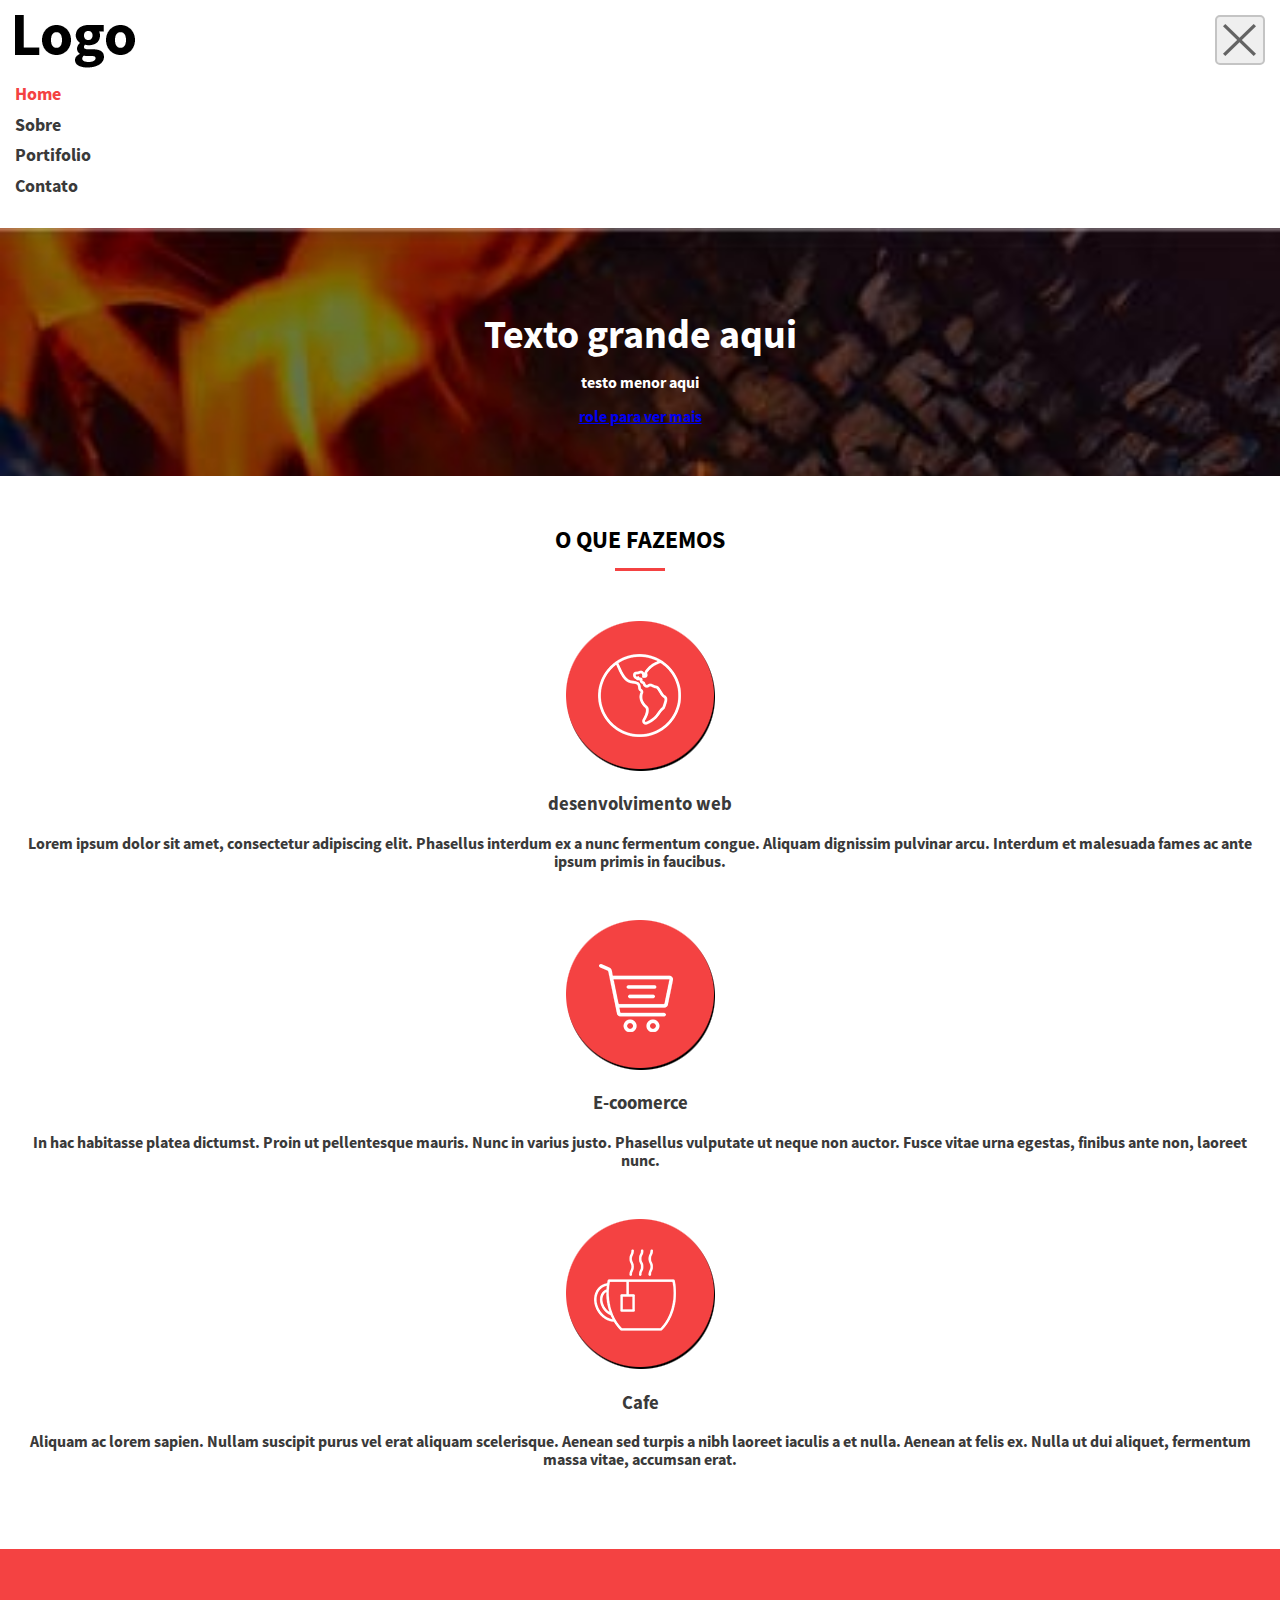
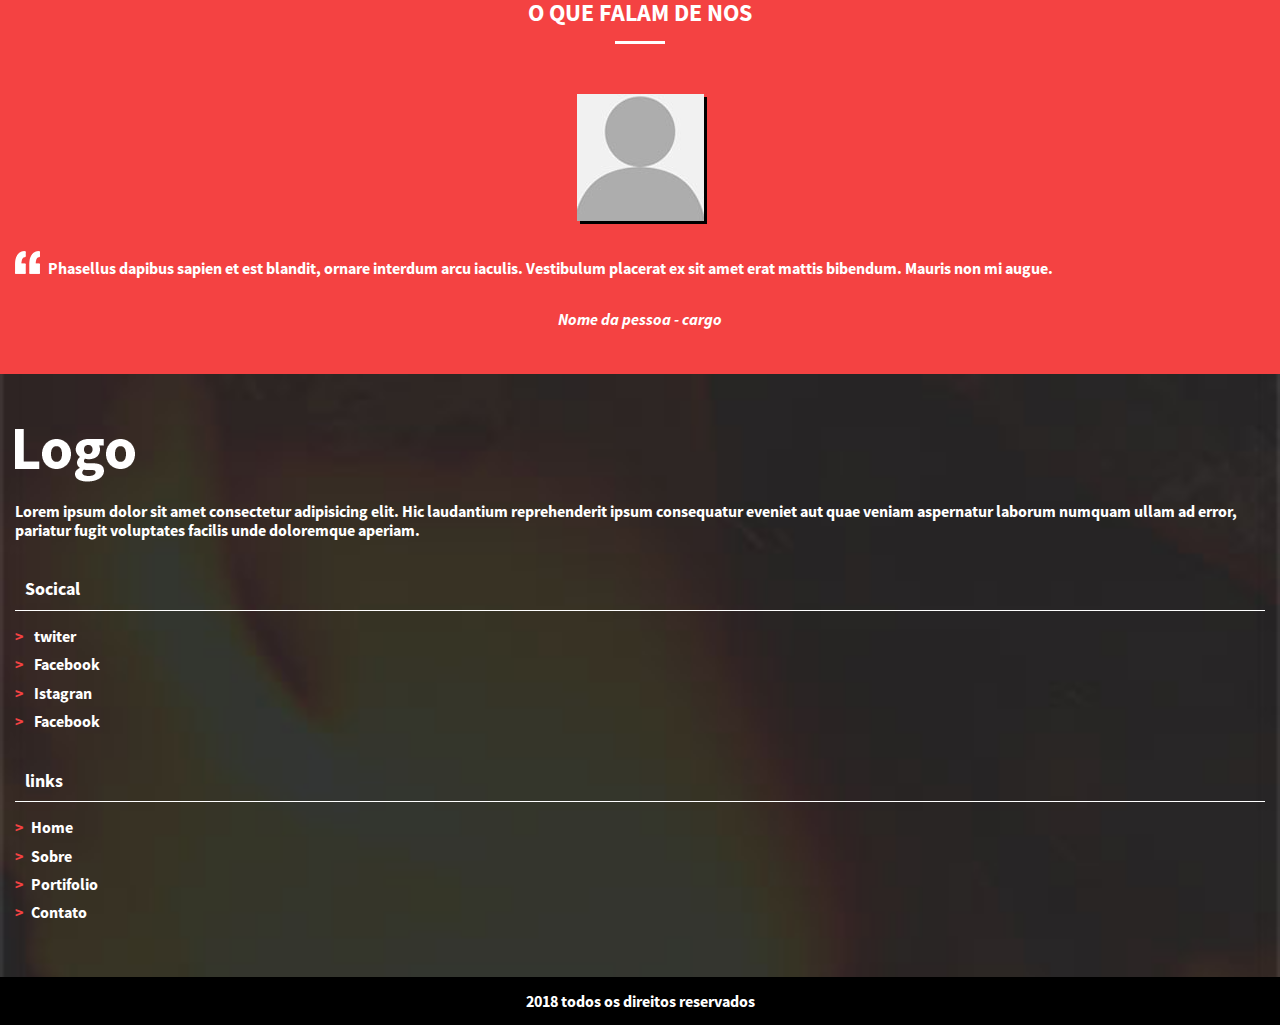
<file: index.html>
<!DOCTYPE html>
<html lang="pt-br">

<head>
    <meta charset="UTF-8">
    <meta name="viewport" content="width=device-width, initial-scale=1.0">
    <meta http-equiv="X-UA-Compatible" content="ie=edge">
    <link rel="stylesheet" href="css/style.css">
    <title>Empresa</title>

</head>

<body>

    <header class="cabecalho">
        <h1 class="logo">Titulo </h1>
        <nav class="menu-principal">
            <button class="menu-principal__btn menu-principal__btn--fechar">abrir/fecha</button>
            <ul class="menu-principal__lista">
                <li>
                    <a class="menu-principal__item menu-principal__item--atual" href="index.html">Home</a>
                </li>
                <li>
                    <a class="menu-principal__item" href="sobre.html">Sobre</a>
                </li>
                <li>
                    <a class="menu-principal__item" href="portifolio.html">Portifolio</a>
                </li>
                <li>
                    <a class="menu-principal__item" href="contato.html">Contato</a>
                </li>
            </ul>
        </nav>
    </header>

    <main>
        <header class="cabecalho-home">
            <h2 class="cabecalho-home__titulo">Texto grande aqui</h2>
            <p class="cabecalho-home__subtitulo">testo menor aqui</p>
            <a class="cabecalho-home__role" href="#servicos">role para ver mais</a>
        </header>
        <section id="servicos" class="servico">
            <h2 class="home__titulo">O que fazemos</h2>
            <section class="servico__item">
                <img src="img/icone-desenvolvimento-web.png" alt="icone planeta terra">
                <h3>desenvolvimento web</h3>
                <p class="servico__texto">Lorem ipsum dolor sit amet, consectetur adipiscing elit. Phasellus interdum ex a nunc fermentum congue. Aliquam
                    dignissim pulvinar arcu. Interdum et malesuada fames ac ante ipsum primis in faucibus. </p>
            </section>
            <section class="servico__item">
                <img src="img/icone-carrinho-compras.png" alt="icone carrinho de compras">
                <h3>E-coomerce</h3>
                <p class="servico__texto">
                    In hac habitasse platea dictumst. Proin ut pellentesque mauris. Nunc in varius justo. Phasellus vulputate ut neque non auctor.
                    Fusce vitae urna egestas, finibus ante non, laoreet nunc.
                </p>
            </section>
            <section class="servico__item">
                <img src="img/icone-cafe.png" alt="icone xicara de cafe">
                <h3>Cafe</h3>
                <p class="servico__texto">
                    Aliquam ac lorem sapien. Nullam suscipit purus vel erat aliquam scelerisque. Aenean sed turpis a nibh laoreet iaculis a et
                    nulla. Aenean at felis ex. Nulla ut dui aliquet, fermentum massa vitae, accumsan erat.
                </p>
            </section>
        </section>
        <section class="depoimentos">
            <h2 class="home__titulo home__titulo--branco">O que falam de nos</h2>
            <section class="depoimentos__item">
                <img class="depoimentos__img" src="img/depoimentos/pessoa-1.jpg" alt="foto da pessoa de depoimento">
                <p class="depoimentos__texto">
                    Phasellus dapibus sapien et est blandit, ornare interdum arcu iaculis. Vestibulum placerat ex sit amet erat mattis bibendum.
                    Mauris non mi augue.
                </p>
                <p class="depoimentos__pessoa">
                    Nome da pessoa - cargo
                </p>
            </section>
        </section>
    </main>

    <footer class="rodape">
        <div class="rodape__linha-1">
            <div class="rodape_coluna">
                <a href="index.html" class="logo logo--branco">Desing responsivo</a>
                <p>
                    Lorem ipsum dolor sit amet consectetur adipisicing elit. Hic laudantium reprehenderit ipsum consequatur eveniet aut quae
                    veniam aspernatur laborum numquam ullam ad error, pariatur fugit voluptates facilis unde doloremque aperiam.
                </p>
            </div>
            <div class="rodape_coluna">
                <h2 class="rodape__titulo">Socical</h2>
                <ul class="rodape__lista-links">
                    <li>
                        <a class="rodape__lista-links__item" href="http://twiter.com" target="_blank"> twiter </a>
                    </li>
                    <li>
                        <a class="rodape__lista-links__item" href="http://facebook.com" target="_blank"> Facebook </a>
                    </li>
                    <li>
                        <a class="rodape__lista-links__item" href="http://istagran.com" target="_blank"> Istagran </a>
                    </li>
                    <li>
                        <a class="rodape__lista-links__item" href="http://facebook.com" target="_blank"> Facebook </a>
                    </li>
                </ul class="rodape__lista-links">
            </div>
            <div class="rodape_coluna">
                <h2 class="rodape__titulo">links</h2>
                <ul class="rodape__lista-links">
                    <li>
                        <a class="rodape__lista-links__item" href="index.html">Home</a>
                    </li>

                    <li>
                        <a class="rodape__lista-links__item" href="sobre.html">Sobre</a>
                    </li>

                    <li>
                        <a class="rodape__lista-links__item" href="portifolio.html">Portifolio</a>
                    </li>

                    <li>
                        <a class="rodape__lista-links__item" href="contato.html">Contato</a>
                    </li>
                </ul>
            </div>
        </div>
        <div class="rodape__linha-2">
            2018 todos os direitos reservados
        </div>
    </footer>

</body>

</html>
</file>
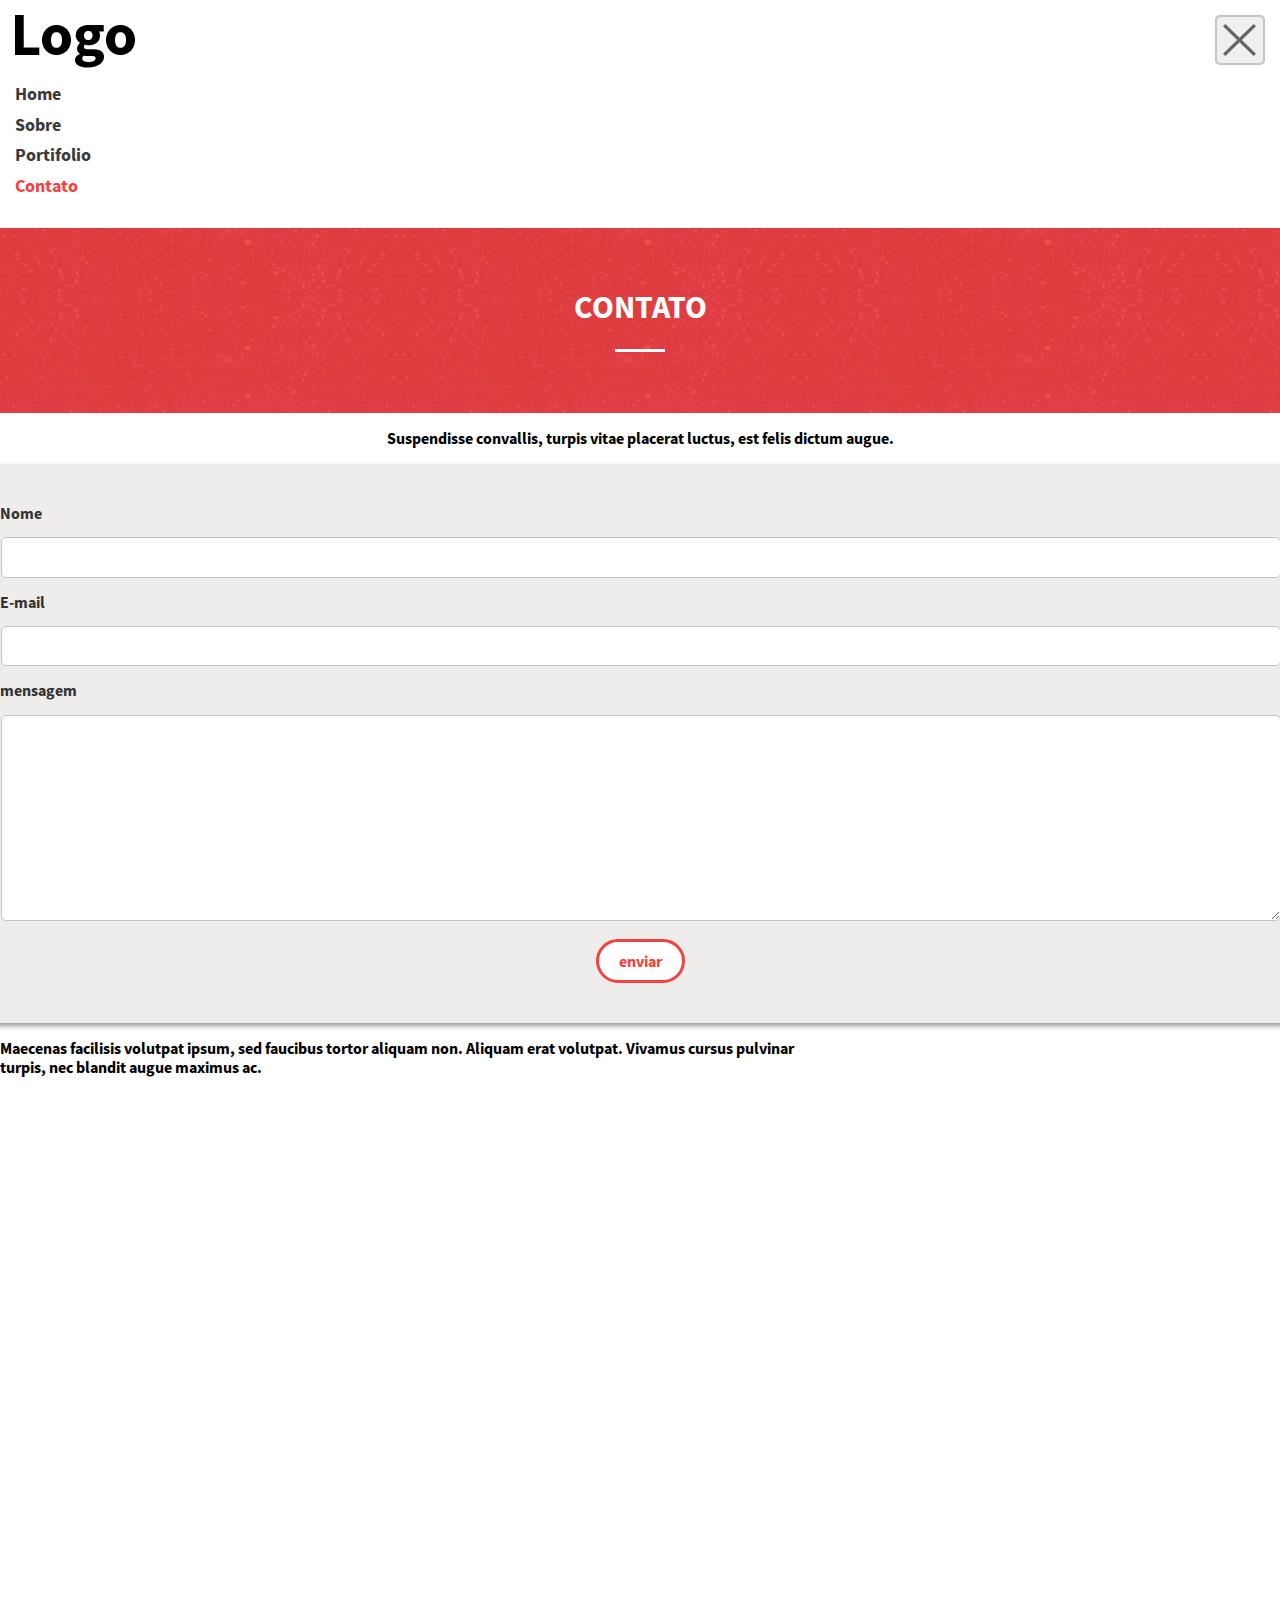
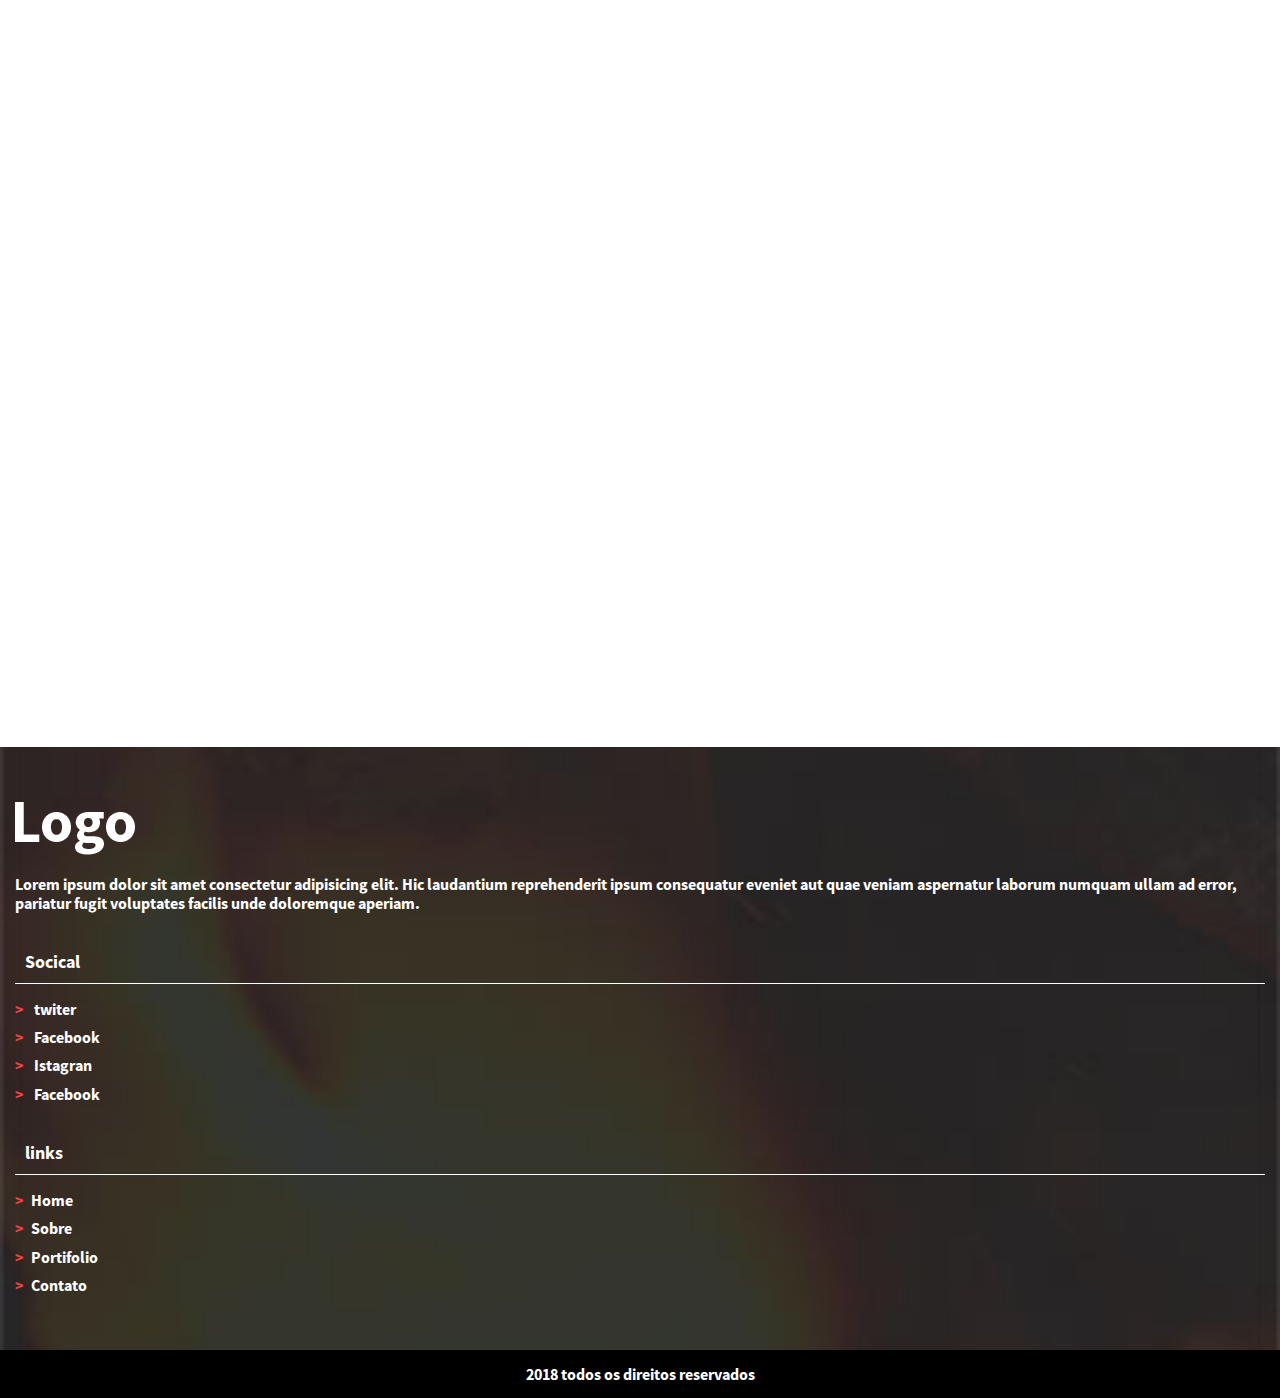
<file: contato.html>
<!DOCTYPE html>
<html lang="pt-br">

<head>
    <meta charset="UTF-8">
    <meta name="viewport" content="width=device-width, initial-scale=1.0">
    <meta http-equiv="X-UA-Compatible" content="ie=edge">
    <link rel="stylesheet" href="css/style.css">

    <title>Empresa</title>

</head>

<body>

    <header class="cabecalho">
        <a href="index.html" class="logo">Titulo </a>
        <nav class="menu-principal">
            <button class="menu-principal__btn menu-principal__btn--fechar">abrir/fecha</button>
            <ul class="menu-principal__lista">
                <li>
                    <a class="menu-principal__item " href="index.html">Home</a>
                </li>
                <li>
                    <a class="menu-principal__item " href="sobre.html">Sobre</a>
                </li>
                <li>
                    <a class="menu-principal__item" href="portifolio.html">Portifolio</a>
                </li>
                <li>
                    <a class="menu-principal__item menu-principal__item--atual" href="contato.html">Contato</a>
                </li>
            </ul>
        </nav>
    </header>

    <main>
        <header class="pagina-cabecalho">
            <h1 class="pagina-cabecalho__titulo">Contato</h1>
        </header>
        <section class="pagina-conteudo">
            <p class="text-center">
                Suspendisse convallis, turpis vitae placerat luctus, est felis dictum augue.
            </p>
            <form action="#" class="formulario">
                <div class="formulario__grupo">
                    <label class="formulario__label" for="nome">Nome</label>
                    <br>
                    <input class="formulario__campo"id="text" type="text" name="nome">
                </div>
                <div class="formulario__grupo">
                    <label class="formulario__label" for="email">E-mail</label>
                    <br>
                    <input class="formulario__campo"i id="email" type="email" name="email">
                </div>
                <div class="formulario__grupo">
                    <label class="formulario__label" for="mensagem">mensagem</label>
                    <br>
                    <textarea class="formulario__campo"i type="mensagem" name="mensagem" cols="30" rows="10"></textarea>
                </div>
                <input type="submit" class="formulario__botao" value="enviar">
            </form>
            <p>
                Maecenas facilisis volutpat ipsum, sed faucibus tortor aliquam non. Aliquam erat volutpat. Vivamus cursus pulvinar
                <br> turpis, nec blandit augue maximus ac.
            </p>
            <div class="mapa">
                <iframe src="https://www.google.com/maps/embed?pb=!1m10!1m8!1m3!1d36893.84283596976!2d-51.12158191938315!3d-30.01120827770555!3m2!1i1024!2i768!4f13.1!5e0!3m2!1spt-BR!2sbr!4v1526434983629"
                    width="600" height="450" frameborder="0" style="border:0" allowfullscreen></iframe>
            </div>
        </section>
    </main>

    <footer class="rodape">
        <div class="rodape__linha-1">
            <div class="rodape_coluna">
                <a href="index.html" class="logo logo--branco">Desing responsivo</a>
                <p>
                    Lorem ipsum dolor sit amet consectetur adipisicing elit. Hic laudantium reprehenderit ipsum consequatur eveniet aut quae
                    veniam aspernatur laborum numquam ullam ad error, pariatur fugit voluptates facilis unde doloremque aperiam.
                </p>
            </div>
            <div class="rodape_coluna">
                <h2 class="rodape__titulo">Socical</h2>
                <ul class="rodape__lista-links">
                    <li>
                        <a class="rodape__lista-links__item" href="http://twiter.com" target="_blank"> twiter </a>
                    </li>
                    <li>
                        <a class="rodape__lista-links__item" href="http://facebook.com" target="_blank"> Facebook </a>
                    </li>
                    <li>
                        <a class="rodape__lista-links__item" href="http://istagran.com" target="_blank"> Istagran </a>
                    </li>
                    <li>
                        <a class="rodape__lista-links__item" href="http://facebook.com" target="_blank"> Facebook </a>
                    </li>
                </ul class="rodape__lista-links">
            </div>
            <div class="rodape_coluna">
                <h2 class="rodape__titulo">links</h2>
                <ul class="rodape__lista-links">
                    <li>
                        <a class="rodape__lista-links__item" href="index.html">Home</a>
                    </li>

                    <li>
                        <a class="rodape__lista-links__item" href="sobre.html">Sobre</a>
                    </li>

                    <li>
                        <a class="rodape__lista-links__item" href="portifolio.html">Portifolio</a>
                    </li>

                    <li>
                        <a class="rodape__lista-links__item" href="contato.html">Contato</a>
                    </li>
                </ul>
            </div>
        </div>
        <div class="rodape__linha-2">
            2018 todos os direitos reservados
        </div>
    </footer>

</body>

</html>
</file>
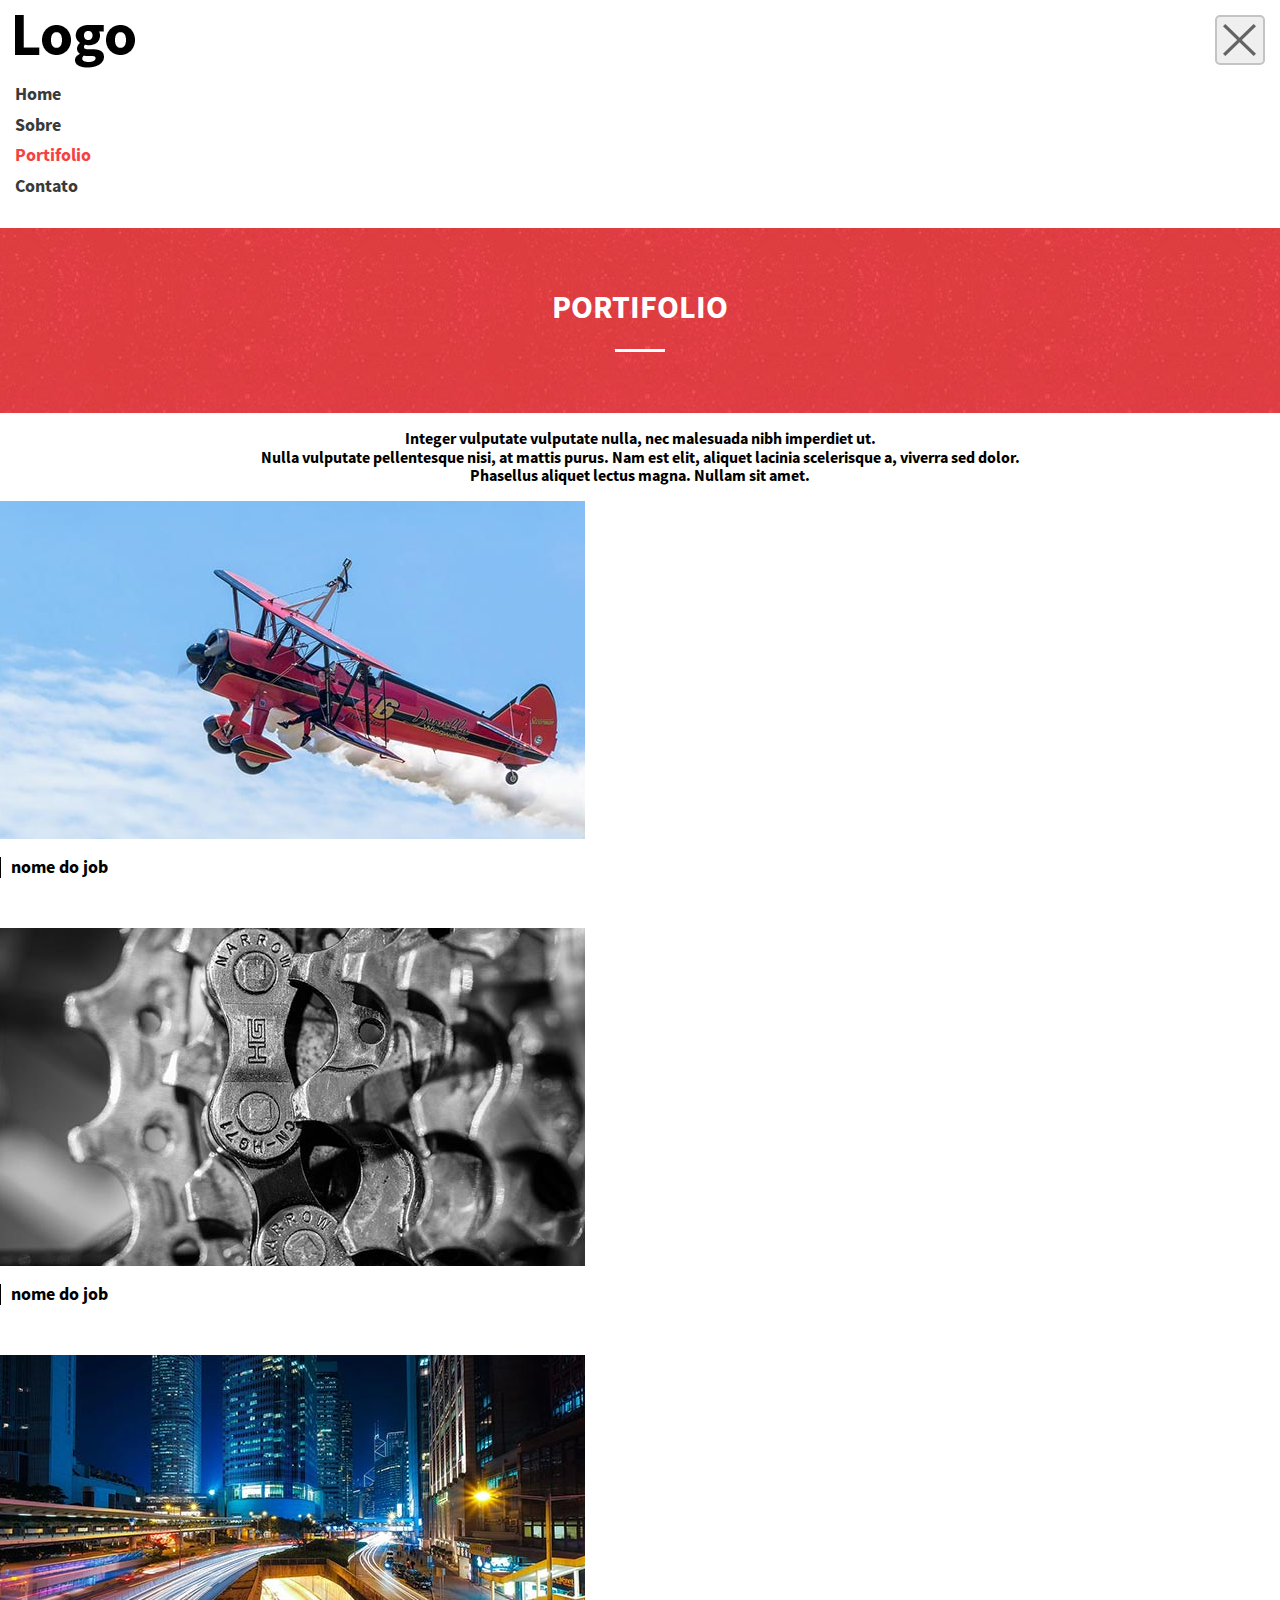
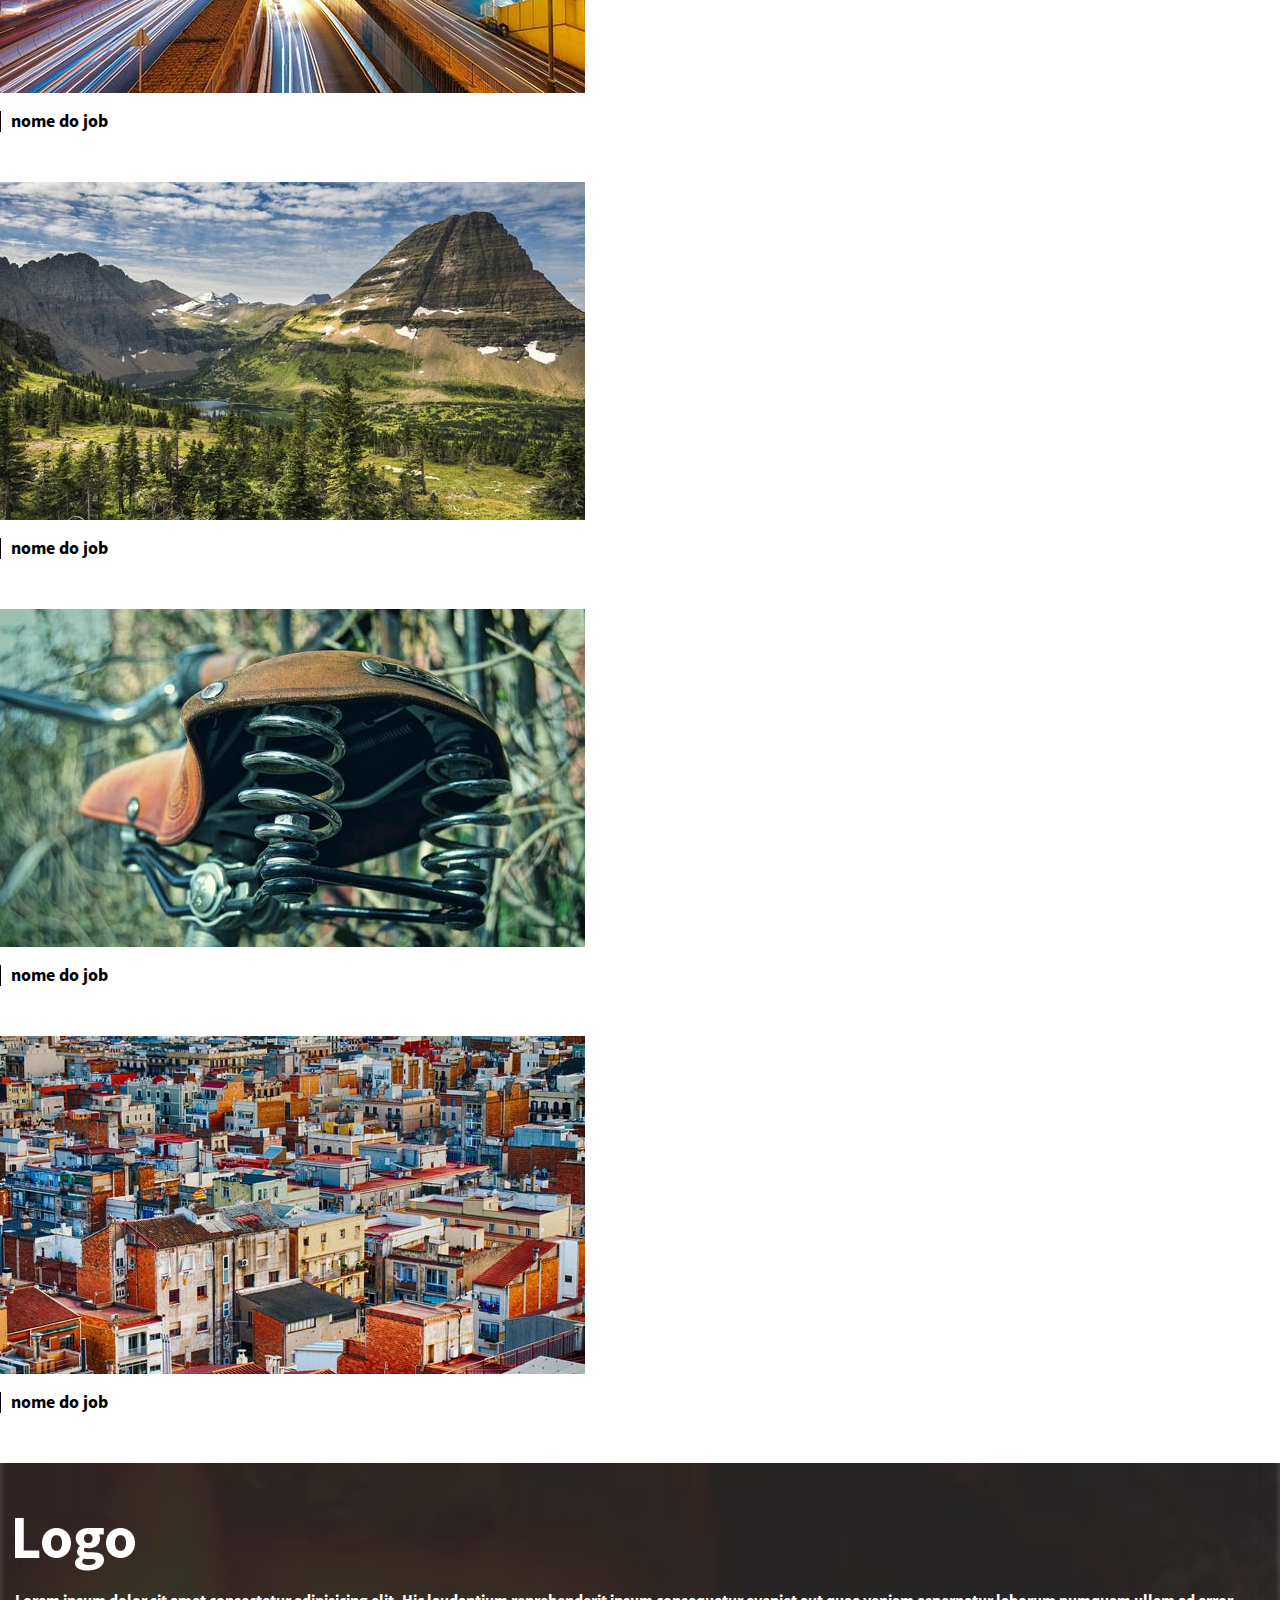
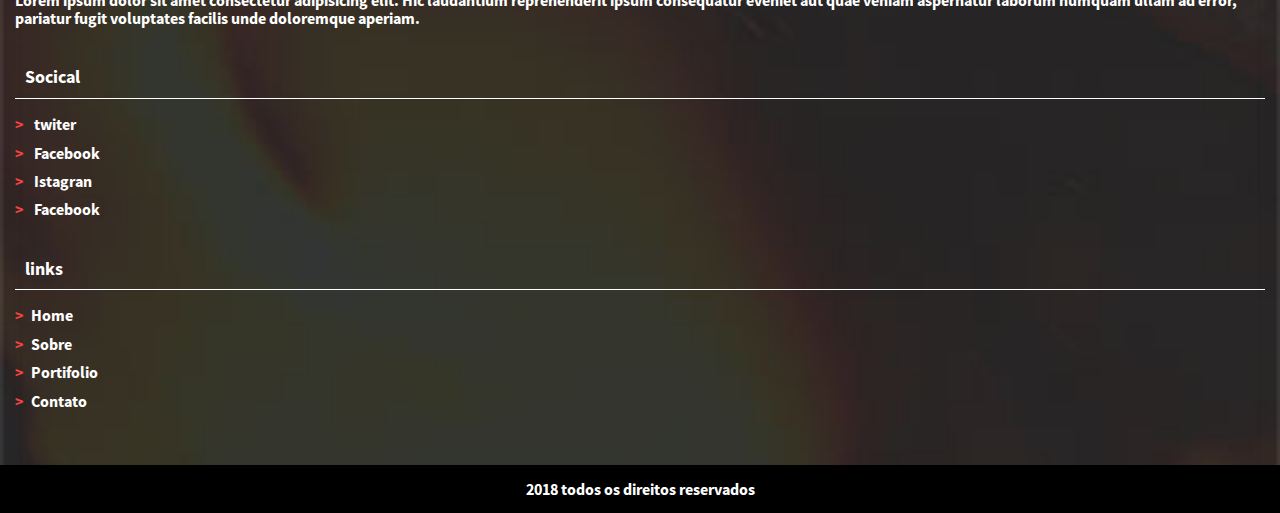
<file: portifolio.html>
<!DOCTYPE html>
<html lang="pt-br">

<head>
    <meta charset="UTF-8">
    <meta name="viewport" content="width=device-width, initial-scale=1.0">
    <meta http-equiv="X-UA-Compatible" content="ie=edge">
    <link rel="stylesheet" href="css/style.css">


    <title>Portifolio</title>

</head>

<body>

    <header class="cabecalho">
        <a href="index.html" class="logo">Titulo </a>
        <nav class="menu-principal">
            <button class="menu-principal__btn menu-principal__btn--fechar">abrir/fecha</button>
            <ul class="menu-principal__lista">
                <li>
                    <a class="menu-principal__item " href="index.html">Home</a>
                </li>
                <li>
                    <a class="menu-principal__item" href="sobre.html">Sobre</a>
                </li>
                <li>
                    <a class="menu-principal__item menu-principal__item--atual" href="portifolio.html">Portifolio</a>
                </li>
                <li>
                    <a class="menu-principal__item" href="contato.html">Contato</a>
                </li>
            </ul>
        </nav>
    </header>

    <main>
        <header class="pagina-cabecalho">
            <h1 class="pagina-cabecalho__titulo">Portifolio</h1>
        </header>
        <section class="pagina-conteudo">
            <p class="text-center">Integer vulputate vulputate nulla, nec malesuada nibh imperdiet ut.
                <br> Nulla vulputate pellentesque nisi, at mattis purus. Nam est elit, aliquet lacinia scelerisque a, viverra
                sed dolor.
                <br> Phasellus aliquet lectus magna. Nullam sit amet.
            </p>
            <nav>

                <ul class="lista-trabalhos">
                    <li class="lista-trabalhos__item">
                        <a href="img/portfolio/aircraft-2806035_1280.jpg">
                            <img class="lista-trabalhos__img" src="img/portfolio/miniaturas/aircraft-2806035_min.jpg" alt="">
                            <h2 class="lista-trabalhos__titulo">nome do job</h2>
                        </a>
                    </li>
                    <li class="lista-trabalhos__item">
                        <a href="img/portfolio/gear-2291916_1280.jpg">
                            <img class="lista-trabalhos__img" src="img/portfolio/miniaturas/gear-2291916_min.jpg" alt="">
                            <h2 class="lista-trabalhos__titulo">nome do job</h2>
                        </a>
                    </li>
                    <li class="lista-trabalhos__item">
                        <a href="img/portfolio/hong-kong-1990268_1280.jpg">
                            <img class="lista-trabalhos__img" src="img/portfolio/miniaturas/hong-kong-1990268_min.jpg" alt="">
                            <h2 class="lista-trabalhos__titulo">nome do job</h2>
                        </a>
                    </li>
                    <li class="lista-trabalhos__item">
                        <a href="img/portfolio/landscape-2268775_1280.jpg">
                            <img class="lista-trabalhos__img" src="img/portfolio/miniaturas/landscape-2268775_min.jpg" alt="">
                            <h2 class="lista-trabalhos__titulo">nome do job</h2>
                        </a>
                    </li>
                    <li class="lista-trabalhos__item">
                        <a href="img/portfolio/saddle-2614038_1280.jpg">
                            <img class="lista-trabalhos__img" src="img/portfolio/miniaturas/saddle-2614038_min.jpg" alt="">
                            <h2 class="lista-trabalhos__titulo">nome do job</h2>
                        </a>
                    </li>
                    <li class="lista-trabalhos__item">
                        <a href="img/portfolio/town-2430571_1920.jpg">
                            <img class="lista-trabalhos__img" src="img/portfolio/miniaturas/town-2430571_min.jpg" alt="">
                            <h2 class="lista-trabalhos__titulo">nome do job</h2>
                        </a>
                    </li>
                </ul>

            </nav>
        </section>
    </main>

    <footer class="rodape">
        <div class="rodape__linha-1">
            <div class="rodape_coluna">
                <a href="index.html" class="logo logo--branco">Desing responsivo</a>
                <p>
                    Lorem ipsum dolor sit amet consectetur adipisicing elit. Hic laudantium reprehenderit ipsum consequatur eveniet aut quae
                    veniam aspernatur laborum numquam ullam ad error, pariatur fugit voluptates facilis unde doloremque aperiam.
                </p>
            </div>
            <div class="rodape_coluna">
                <h2 class="rodape__titulo">Socical</h2>
                <ul class="rodape__lista-links">
                    <li>
                        <a class="rodape__lista-links__item" href="http://twiter.com" target="_blank"> twiter </a>
                    </li>
                    <li>
                        <a class="rodape__lista-links__item" href="http://facebook.com" target="_blank"> Facebook </a>
                    </li>
                    <li>
                        <a class="rodape__lista-links__item" href="http://istagran.com" target="_blank"> Istagran </a>
                    </li>
                    <li>
                        <a class="rodape__lista-links__item" href="http://facebook.com" target="_blank"> Facebook </a>
                    </li>
                </ul class="rodape__lista-links">
            </div>
            <div class="rodape_coluna">
                <h2 class="rodape__titulo">links</h2>
                <ul class="rodape__lista-links">
                    <li>
                        <a class="rodape__lista-links__item" href="index.html">Home</a>
                    </li>

                    <li>
                        <a class="rodape__lista-links__item" href="sobre.html">Sobre</a>
                    </li>

                    <li>
                        <a class="rodape__lista-links__item" href="portifolio.html">Portifolio</a>
                    </li>

                    <li>
                        <a class="rodape__lista-links__item" href="contato.html">Contato</a>
                    </li>
                </ul>
            </div>
        </div>
        <div class="rodape__linha-2">
            2018 todos os direitos reservados
        </div>
    </footer>

</body>

</html>
</file>
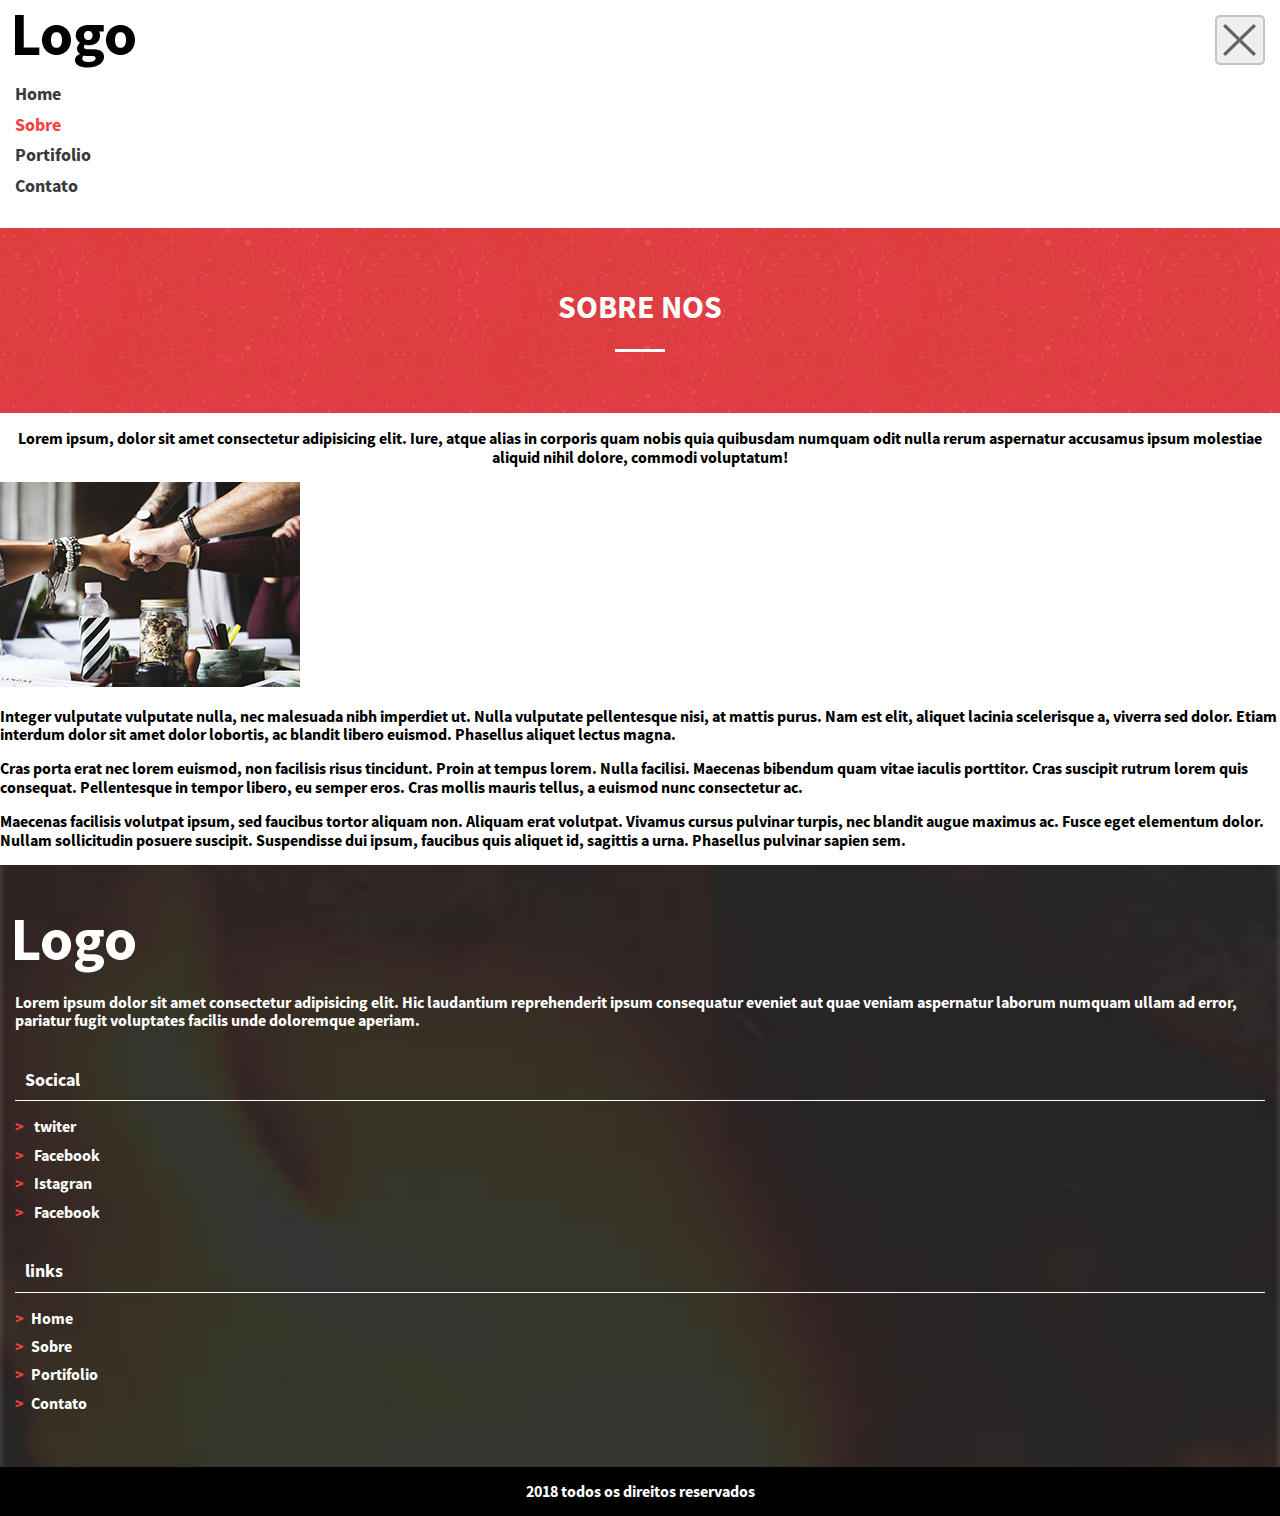
<file: sobre.html>
<!DOCTYPE html>
<html lang="pt-br">

<head>
    <meta charset="UTF-8">
    <meta name="viewport" content="width=device-width, initial-scale=1.0">
    <meta http-equiv="X-UA-Compatible" content="ie=edge">
    <link rel="stylesheet" href="css/style.css">
    <title>Sobre nos</title>

</head>

<body>

    <header class="cabecalho">
        <a href="index.html" class="logo">Titulo </a>
        <nav class="menu-principal">
            <button class="menu-principal__btn menu-principal__btn--fechar">abrir/fecha</button>
            <ul class="menu-principal__lista">
                <li>
                    <a class="menu-principal__item " href="index.html">Home</a>
                </li>
                <li>
                    <a class="menu-principal__item menu-principal__item--atual" href="sobre.html">Sobre</a>
                </li>
                <li>
                    <a class="menu-principal__item" href="portifolio.html">Portifolio</a>
                </li>
                <li>
                    <a class="menu-principal__item" href="contato.html">Contato</a>
                </li>
            </ul>
        </nav>
    </header>

    <main>
        <article>
            <header class="pagina-cabecalho">
                <h1 class="pagina-cabecalho__titulo">Sobre nos</h1>
            </header>
            <section class="pagina-conteudo">
                <p class="text-center">Lorem ipsum, dolor sit amet consectetur adipisicing elit. Iure, atque alias in corporis quam nobis quia quibusdam numquam odit nulla rerum aspernatur accusamus ipsum molestiae aliquid nihil dolore, commodi voluptatum!</p>
                <img src="img/time-unido.jpg" alt="Mesa de trabalho com colegas se comprementando">
                <p>Integer vulputate vulputate nulla, nec malesuada nibh imperdiet ut. Nulla vulputate pellentesque nisi, at mattis purus. Nam est elit, aliquet lacinia scelerisque a, viverra sed dolor. Etiam interdum dolor sit amet dolor lobortis, ac blandit libero euismod. Phasellus aliquet lectus magna. </p>
                <p> Cras porta erat nec lorem euismod, non facilisis risus tincidunt. Proin at tempus lorem. Nulla facilisi. Maecenas bibendum quam vitae iaculis porttitor. Cras suscipit rutrum lorem quis consequat. Pellentesque in tempor libero, eu semper eros. Cras mollis mauris tellus, a euismod nunc consectetur ac. </p>
                <p>Maecenas facilisis volutpat ipsum, sed faucibus tortor aliquam non. Aliquam erat volutpat. Vivamus cursus pulvinar turpis, nec blandit augue maximus ac. Fusce eget elementum dolor. Nullam sollicitudin posuere suscipit. Suspendisse dui ipsum, faucibus quis aliquet id, sagittis a urna. Phasellus pulvinar sapien sem. </p>
            </section>
        </article>
    </main>

    <footer class="rodape">
        <div class="rodape__linha-1">
            <div class="rodape_coluna">
                <a href="index.html" class="logo logo--branco">Desing responsivo</a>
                <p>
                    Lorem ipsum dolor sit amet consectetur adipisicing elit. Hic laudantium reprehenderit ipsum consequatur eveniet aut quae
                    veniam aspernatur laborum numquam ullam ad error, pariatur fugit voluptates facilis unde doloremque aperiam.
                </p>
            </div>
            <div class="rodape_coluna">
                <h2 class="rodape__titulo">Socical</h2>
                <ul class="rodape__lista-links">
                    <li>
                        <a class="rodape__lista-links__item" href="http://twiter.com" target="_blank"> twiter </a>
                    </li>
                    <li>
                        <a class="rodape__lista-links__item" href="http://facebook.com" target="_blank"> Facebook </a>
                    </li>
                    <li>
                        <a class="rodape__lista-links__item" href="http://istagran.com" target="_blank"> Istagran </a>
                    </li>
                    <li>
                        <a class="rodape__lista-links__item" href="http://facebook.com" target="_blank"> Facebook </a>
                    </li>
                </ul class="rodape__lista-links">
            </div>
            <div class="rodape_coluna">
                <h2 class="rodape__titulo">links</h2>
                <ul class="rodape__lista-links">
                    <li>
                        <a class="rodape__lista-links__item" href="index.html">Home</a>
                    </li>
               
                    <li>
                        <a class="rodape__lista-links__item" href="sobre.html">Sobre</a>
                    </li>
        
                    <li>
                        <a class="rodape__lista-links__item" href="portifolio.html">Portifolio</a>
                    </li>
         
                    <li>
                        <a class="rodape__lista-links__item" href="contato.html">Contato</a>
                    </li>
                </ul>
            </div>
        </div>
        <div class="rodape__linha-2">
            2018 todos os direitos reservados
        </div>
    </footer>
</body>

</html>
</file>
<file: css/style.css>
/*! normalize.css v8.0.0 | MIT License | github.com/necolas/normalize.css */
/* Document
   ========================================================================== */
/**
 * 1. Correct the line height in all browsers.
 * 2. Prevent adjustments of font size after orientation changes in iOS.
 */
html {
  line-height: 1.15;
  /* 1 */
  -webkit-text-size-adjust: 100%;
  /* 2 */ }

/* Sections
     ========================================================================== */
/**
   * Remove the margin in all browsers.
   */
body {
  margin: 0; }

/**
   * Correct the font size and margin on `h1` elements within `section` and
   * `article` contexts in Chrome, Firefox, and Safari.
   */
h1 {
  font-size: 2em;
  margin: 0.67em 0; }

/* Grouping content
     ========================================================================== */
/**
   * 1. Add the correct box sizing in Firefox.
   * 2. Show the overflow in Edge and IE.
   */
hr {
  box-sizing: content-box;
  /* 1 */
  height: 0;
  /* 1 */
  overflow: visible;
  /* 2 */ }

/**
   * 1. Correct the inheritance and scaling of font size in all browsers.
   * 2. Correct the odd `em` font sizing in all browsers.
   */
pre {
  font-family: monospace, monospace;
  /* 1 */
  font-size: 1em;
  /* 2 */ }

/* Text-level semantics
     ========================================================================== */
/**
   * Remove the gray background on active links in IE 10.
   */
a {
  background-color: transparent; }

/**
   * 1. Remove the bottom border in Chrome 57-
   * 2. Add the correct text decoration in Chrome, Edge, IE, Opera, and Safari.
   */
abbr[title] {
  border-bottom: none;
  /* 1 */
  text-decoration: underline;
  /* 2 */
  text-decoration: underline dotted;
  /* 2 */ }

/**
   * Add the correct font weight in Chrome, Edge, and Safari.
   */
b,
strong {
  font-weight: bolder; }

/**
   * 1. Correct the inheritance and scaling of font size in all browsers.
   * 2. Correct the odd `em` font sizing in all browsers.
   */
code,
kbd,
samp {
  font-family: monospace, monospace;
  /* 1 */
  font-size: 1em;
  /* 2 */ }

/**
   * Add the correct font size in all browsers.
   */
small {
  font-size: 80%; }

/**
   * Prevent `sub` and `sup` elements from affecting the line height in
   * all browsers.
   */
sub,
sup {
  font-size: 75%;
  line-height: 0;
  position: relative;
  vertical-align: baseline; }

sub {
  bottom: -0.25em; }

sup {
  top: -0.5em; }

/* Embedded content
     ========================================================================== */
/**
   * Remove the border on images inside links in IE 10.
   */
img {
  border-style: none; }

/* Forms
     ========================================================================== */
/**
   * 1. Change the font styles in all browsers.
   * 2. Remove the margin in Firefox and Safari.
   */
button,
input,
optgroup,
select,
textarea {
  font-family: inherit;
  /* 1 */
  font-size: 100%;
  /* 1 */
  line-height: 1.15;
  /* 1 */
  margin: 0;
  /* 2 */ }

/**
   * Show the overflow in IE.
   * 1. Show the overflow in Edge.
   */
button,
input {
  /* 1 */
  overflow: visible; }

/**
   * Remove the inheritance of text transform in Edge, Firefox, and IE.
   * 1. Remove the inheritance of text transform in Firefox.
   */
button,
select {
  /* 1 */
  text-transform: none; }

/**
   * Correct the inability to style clickable types in iOS and Safari.
   */
button,
[type="button"],
[type="reset"],
[type="submit"] {
  -webkit-appearance: button; }

/**
   * Remove the inner border and padding in Firefox.
   */
button::-moz-focus-inner,
[type="button"]::-moz-focus-inner,
[type="reset"]::-moz-focus-inner,
[type="submit"]::-moz-focus-inner {
  border-style: none;
  padding: 0; }

/**
   * Restore the focus styles unset by the previous rule.
   */
button:-moz-focusring,
[type="button"]:-moz-focusring,
[type="reset"]:-moz-focusring,
[type="submit"]:-moz-focusring {
  outline: 1px dotted ButtonText; }

/**
   * Correct the padding in Firefox.
   */
fieldset {
  padding: 0.35em 0.75em 0.625em; }

/**
   * 1. Correct the text wrapping in Edge and IE.
   * 2. Correct the color inheritance from `fieldset` elements in IE.
   * 3. Remove the padding so developers are not caught out when they zero out
   *    `fieldset` elements in all browsers.
   */
legend {
  box-sizing: border-box;
  /* 1 */
  color: inherit;
  /* 2 */
  display: table;
  /* 1 */
  max-width: 100%;
  /* 1 */
  padding: 0;
  /* 3 */
  white-space: normal;
  /* 1 */ }

/**
   * Add the correct vertical alignment in Chrome, Firefox, and Opera.
   */
progress {
  vertical-align: baseline; }

/**
   * Remove the default vertical scrollbar in IE 10+.
   */
textarea {
  overflow: auto; }

/**
   * 1. Add the correct box sizing in IE 10.
   * 2. Remove the padding in IE 10.
   */
[type="checkbox"],
[type="radio"] {
  box-sizing: border-box;
  /* 1 */
  padding: 0;
  /* 2 */ }

/**
   * Correct the cursor style of increment and decrement buttons in Chrome.
   */
[type="number"]::-webkit-inner-spin-button,
[type="number"]::-webkit-outer-spin-button {
  height: auto; }

/**
   * 1. Correct the odd appearance in Chrome and Safari.
   * 2. Correct the outline style in Safari.
   */
[type="search"] {
  -webkit-appearance: textfield;
  /* 1 */
  outline-offset: -2px;
  /* 2 */ }

/**
   * Remove the inner padding in Chrome and Safari on macOS.
   */
[type="search"]::-webkit-search-decoration {
  -webkit-appearance: none; }

/**
   * 1. Correct the inability to style clickable types in iOS and Safari.
   * 2. Change font properties to `inherit` in Safari.
   */
::-webkit-file-upload-button {
  -webkit-appearance: button;
  /* 1 */
  font: inherit;
  /* 2 */ }

/* Interactive
     ========================================================================== */
/*
   * Add the correct display in Edge, IE 10+, and Firefox.
   */
details {
  display: block; }

/*
   * Add the correct display in all browsers.
   */
summary {
  display: list-item; }

/* Misc
     ========================================================================== */
/**
   * Add the correct display in IE 10+.
   */
template {
  display: none; }

/**
   * Add the correct display in IE 10.
   */
[hidden] {
  display: none; }

@font-face {
  font-family: "Source Sans Pro";
  src: url("../fonts/source-sans-pro/SourceSansPro-Regular.otf");
  font-weight: bold; }

@font-face {
  font-family: "Source Sans Pro";
  src: url("../fonts/source-sans-pro/SourceSansPro-Bold.otf");
  font-weight: bold; }

@font-face {
  font-family: "Source Sans Pro";
  src: url("../fonts/source-sans-pro/SourceSansPro-BoldIt.otf");
  font-weight: bold;
  font-style: italic; }

* {
  box-sizing: border-box; }

img {
  max-width: 100%;
  height: auto; }

body {
  font-family: "Source Sans Pro"; }

.cabecalho {
  background: #fff;
  padding: 15px; }

.rodape {
  color: #fff; }

.rodape .logo {
  margin-bottom: 20px; }

.rodape__linha-1 {
  background-color: #272525;
  padding: 15px;
  background-image: url("../img/rodape-bg.jpg");
  background-size: cover; }

.rodape__linha-2 {
  background-color: #000;
  text-align: center;
  padding: 15px; }

.rodape_coluna {
  margin-top: 40px;
  margin-bottom: 40px; }

.rodape__titulo {
  border-bottom: 1px solid #fff;
  padding: 0 10px 10px 10px;
  font-size: 18px; }

.rodape__lista-links {
  padding: 0;
  list-style: none; }

.rodape__lista-links__item {
  color: #fff;
  text-decoration: none;
  margin-bottom: 10px;
  display: block; }

.rodape__lista-links__item::before {
  content: '>';
  margin-right: 8px;
  color: #f44242; }

.text-center {
  text-align: center; }

.depoimentos {
  background-color: #f44242;
  background-image: url();
  background-attachment: fixed;
  color: #fff;
  padding: 30px 0; }

.depoimentos__item {
  padding: 0 15px; }

.depoimentos__img {
  margin: 0 auto;
  display: block;
  box-shadow: 3px 3px 0 #000;
  margin-bottom: 30px; }

.depoimentos__texto {
  line-height: 24px;
  margin-bottom: 30px; }

.depoimentos__texto::before {
  background: url("../img/aspas.png") no-repeat;
  content: '';
  display: inline-block;
  width: 25px;
  height: 23px;
  margin-right: 5px; }

.depoimentos__pessoa {
  text-align: center;
  font-weight: bold;
  font-style: italic; }

.formulario {
  background-color: #efecec;
  margin-left: -15px;
  margin-right: -15px;
  padding: 40px 15px 40px 15px;
  box-shadow: 0 3px 5px #989898; }

.formulario__campo {
  width: 100%;
  border: 1px solid #c4c4c4;
  padding: 10px 5px;
  border-radius: 5px;
  margin: 15px 1px; }

.formulario__label {
  color: #343434; }

.formulario__botao {
  border: 3px solid #f44242;
  border-radius: 300px;
  background-color: #fff;
  color: #f44242;
  padding: 10px 20px;
  cursor: pointer;
  display: block;
  margin: 0  auto;
  font-weight: bold; }

.logo {
  background-image: url("../img/logotipo-preto.png");
  background-repeat: no-repeat;
  display: block;
  width: 120px;
  height: 53px;
  text-indent: -9999px;
  margin: 0; }

.logo--branco {
  background-image: url("../img/logotipo-branco.png"); }

.mapa {
  height: 0;
  padding-bottom: 100%;
  position: relative;
  margin: 0 -15px -25px -15px; }

.mapa iframe {
  width: 100% !important;
  height: 100% !important;
  position: absolute;
  top: 0;
  left: 0; }

.menu-principal__btn {
  display: block;
  width: 50px;
  height: 50px;
  text-indent: -9999px;
  border-color: #c4c4c4;
  border-style: solid;
  border-radius: 5px;
  background-image: url("../img/menuprincipal-btn-bg.png");
  background-repeat: no-repeat;
  background-position: 5px 5px;
  cursor: pointer;
  position: absolute;
  top: 15px;
  right: 15px; }

.menu-principal__btn--fechar {
  background-position: -48px 7px; }

.menu-principal__lista {
  padding: 0;
  list-style: none; }

.menu-principal__item {
  text-decoration: none;
  font-weight: bold;
  color: #3a3a3a;
  display: block;
  margin-bottom: 10px;
  font-size: 18px; }

.menu-principal__item--atual {
  color: #f44242; }

.pagina-cabecalho {
  background-color: #f44242;
  background-image: url("../img/cabecalho-pagina-bg.jpg");
  background-attachment: fixed;
  color: #fff;
  padding-top: 40px;
  padding-bottom: 40px; }

.pagina-cabecalho__titulo {
  text-align: center;
  text-transform: uppercase; }

.pagina-cabecalho__titulo::after {
  background-color: #fff;
  width: 50px;
  height: 3px;
  display: block;
  content: '';
  margin: 0 auto;
  margin-top: 23px; }

.servico {
  padding: 30px 0; }

.servico__item {
  text-align: center;
  padding: 0 15px;
  margin-bottom: 50px; }

.servico__item {
  color: #3a3a3a; }

.cabecalho-home {
  background: url("../img/cabecalho-home-bg.jpg") #000 no-repeat;
  background-size: cover;
  color: #fff;
  text-align: center;
  padding: 50px 0; }

.cabecalho-home__titulo {
  font-size: 40px;
  margin-bottom: 0; }

.cabecalho-home__home {
  display: none; }

.home__titulo {
  text-align: center;
  text-transform: uppercase;
  margin-bottom: 50px; }

.home__titulo::after {
  content: '';
  display: block;
  width: 50px;
  height: 3px;
  background-color: #f44242;
  margin: 0 auto;
  margin-top: 15px; }

.home__titulo--branco::after {
  background-color: #fff; }

.lista-trabalhos {
  list-style: none;
  padding: 0; }

.lista-trabalhos__item {
  margin-left: -15px;
  margin-right: -15px;
  margin-bottom: 50px; }

.lista-trabalhos__item a {
  text-decoration: none; }

.lista-trabalhos__titulo {
  color: black;
  font-size: 18px;
  margin-left: 15px;
  border-left: 1px solid black;
  padding-left: 10px; }
</file>
